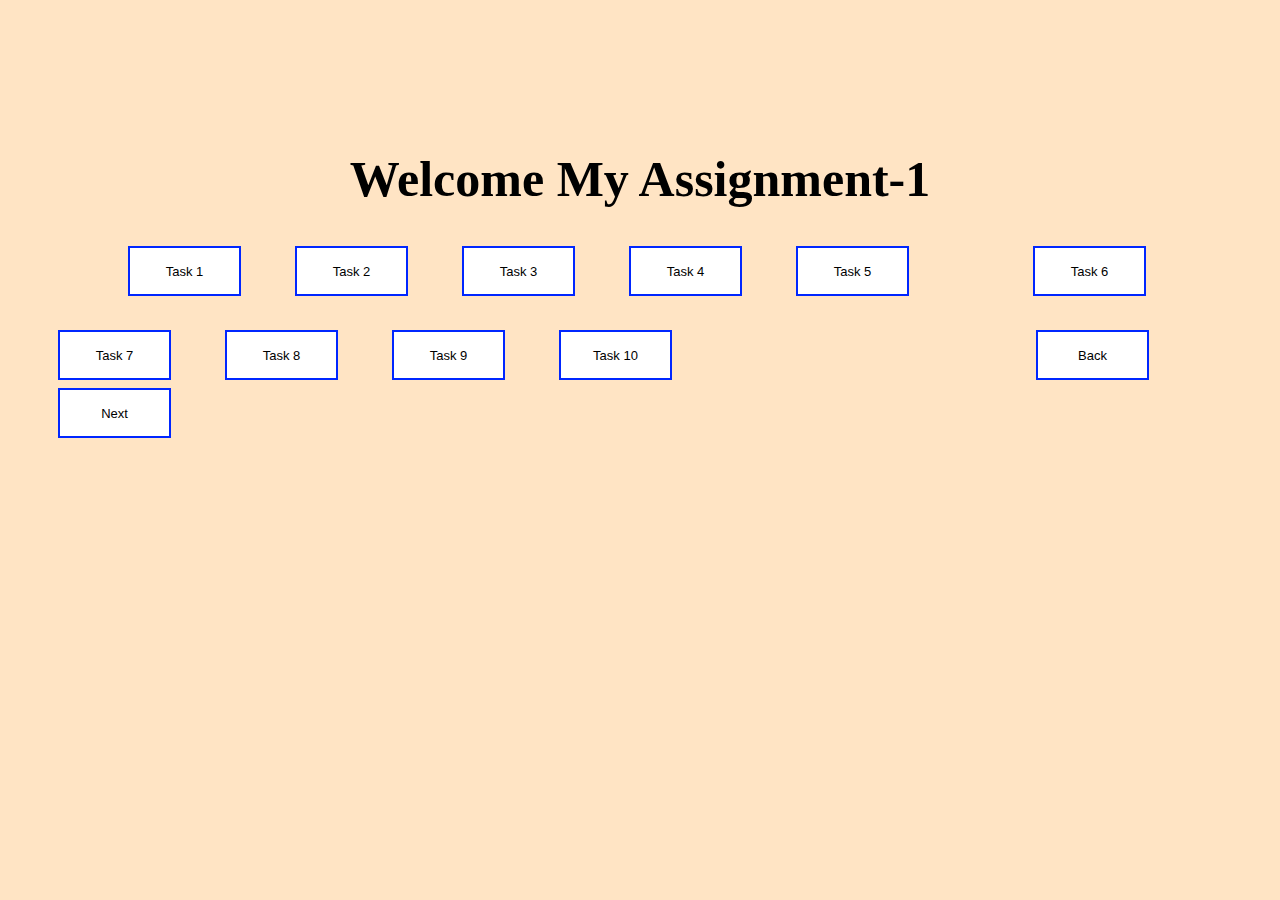
<file: index.html>
<!DOCTYPE html>
<html lang="en">
<head>
    <meta charset="UTF-8">
    <meta http-equiv="X-UA-Compatible" content="IE=edge">
    <meta name="viewport" content="width=device-width, initial-scale=1.0">
    <title>JS Assignment </title>
    <link rel="stylesheet" href="style.css">
</head>
<body>
    <h1>Welcome My Assignment-1</h1>
<button class="button button1" style="margin-right: 0px; width: 113px;height: 50px;font-size: 13px;"><a href="Task 1.html"style="text-decoration: none; color: #000;">Task 1</a></button>
<button class="button button2" style="margin-right: 0px; width: 113px;height: 50px;font-size: 13px;"><a href="Task 2.html"style="text-decoration: none; color: #000;">Task 2</a></button>
<button class="button button3" style="margin-right: 0px; width: 113px;height: 50px;font-size: 13px;"><a href="Task 3.html"style="text-decoration: none; color: #000;">Task 3</a></button>
<button class="button button4" style="margin-right: 0px; width: 113px;height: 50px;font-size: 13px;"><a href="Task 4.html"style="text-decoration: none; color: #000;">Task 4</a></button>
<button class="button button5" style="margin-right: 0px; width: 113px;height: 50px;font-size: 13px;"><a href="Task 5.html"style="text-decoration: none; color: #000;">Task 5</a></button>
<button class="button button1" style="margin-right: 0px; width: 113px;height: 50px;font-size: 13px;"><a href="Task 6.html"style="text-decoration: none; color: #000;">Task 6</a></button>
<button class="button button2" style="margin-right: 0px; width: 113px;height: 50px;font-size: 13px;"><a href="Task 7.html"style="text-decoration: none; color: #000;">Task 7</a></button>
<button class="button button3" style="margin-right: 0px; width: 113px;height: 50px;font-size: 13px;"><a href="Task 8.html"style="text-decoration: none; color: #000;">Task 8</a></button>
<button class="button button4" style="margin-right: 0px; width: 113px;height: 50px;font-size: 13px;"><a href="Task 9.html"style="text-decoration: none; color: #000;">Task 9</a></button>
<button class="button button5" style="margin-right: 0px; width: 113px;height: 50px;font-size: 13px;"><a href="Task 10.html"style="text-decoration: none; color: #000;">Task 10</a></button>
<button class="button button4" style="margin-left: 360px;margin-top: 30px; width: 113px;height: 50px;font-size: 13px;"><a href="index.html"style="text-decoration: none; color: #000;">Back</a></button>
<button class="button button5" style="margin-right: 0px; width: 113px;height: 50px;font-size: 13px;"><a href="../Assignment 2/demo.html"style="text-decoration: none; color: #000;">Next</a></button>
</body>
</html>
</file>
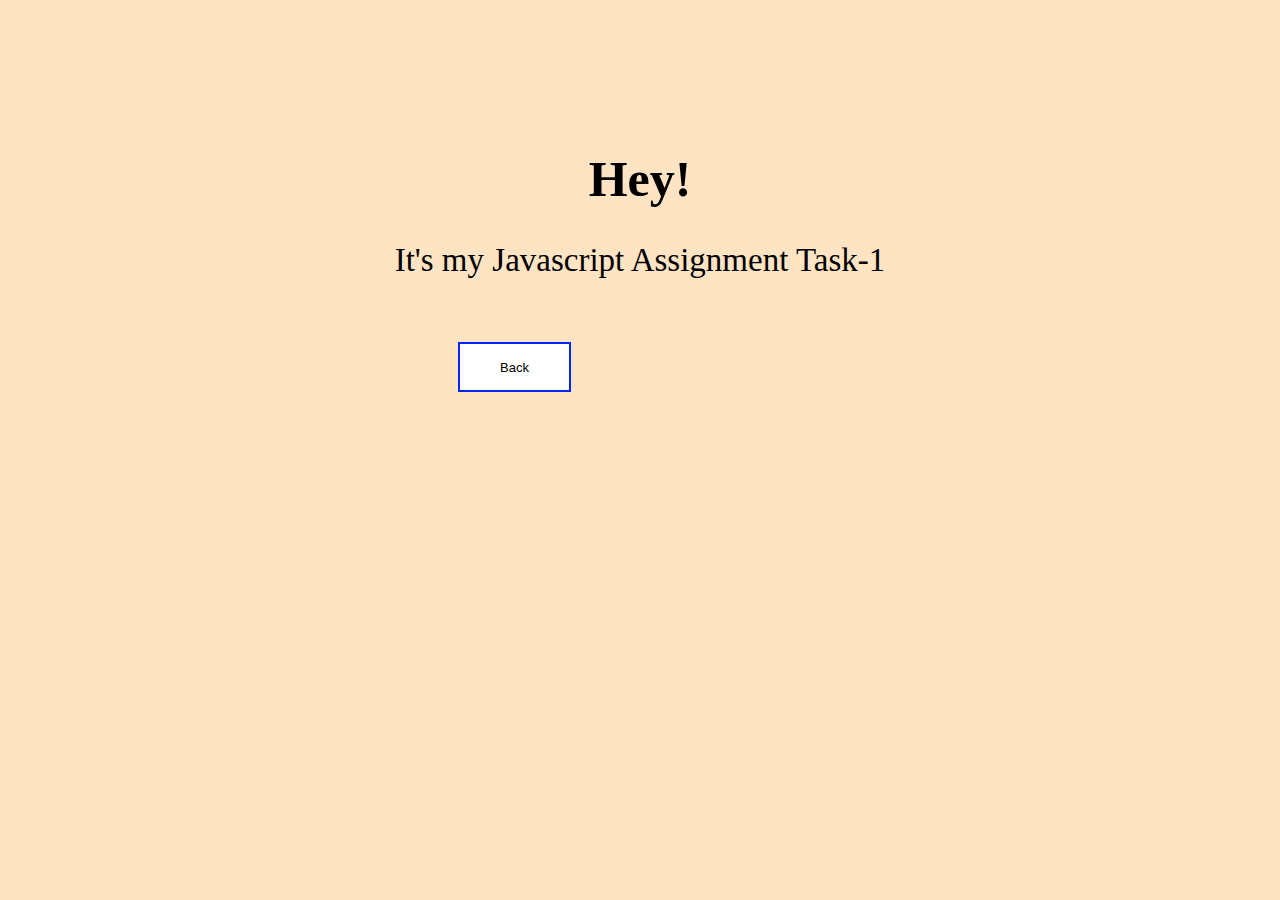
<file: Task 1.html>
<!DOCTYPE html>
<html lang="en">
<head>
    <meta charset="UTF-8">
    <meta http-equiv="X-UA-Compatible" content="IE=edge">
    <meta name="viewport" content="width=device-width, initial-scale=1.0">
    <title>Task-1</title>
    <script src="app.js"></script>
    <link rel="stylesheet" href="style.css">
</head>
<body>
    <h1>Hey!</h1>
    <p style="text-align: center; font-size: 33px ;">It's my Javascript Assignment Task-1</p>
<button class="button button4" style="margin-left: 450px;margin-top: 30px; width: 113px;height: 50px;font-size: 13px;"><a href="index.html"style="text-decoration: none; color: #000; ">Back</a></button>
</body>
</html>
</file>
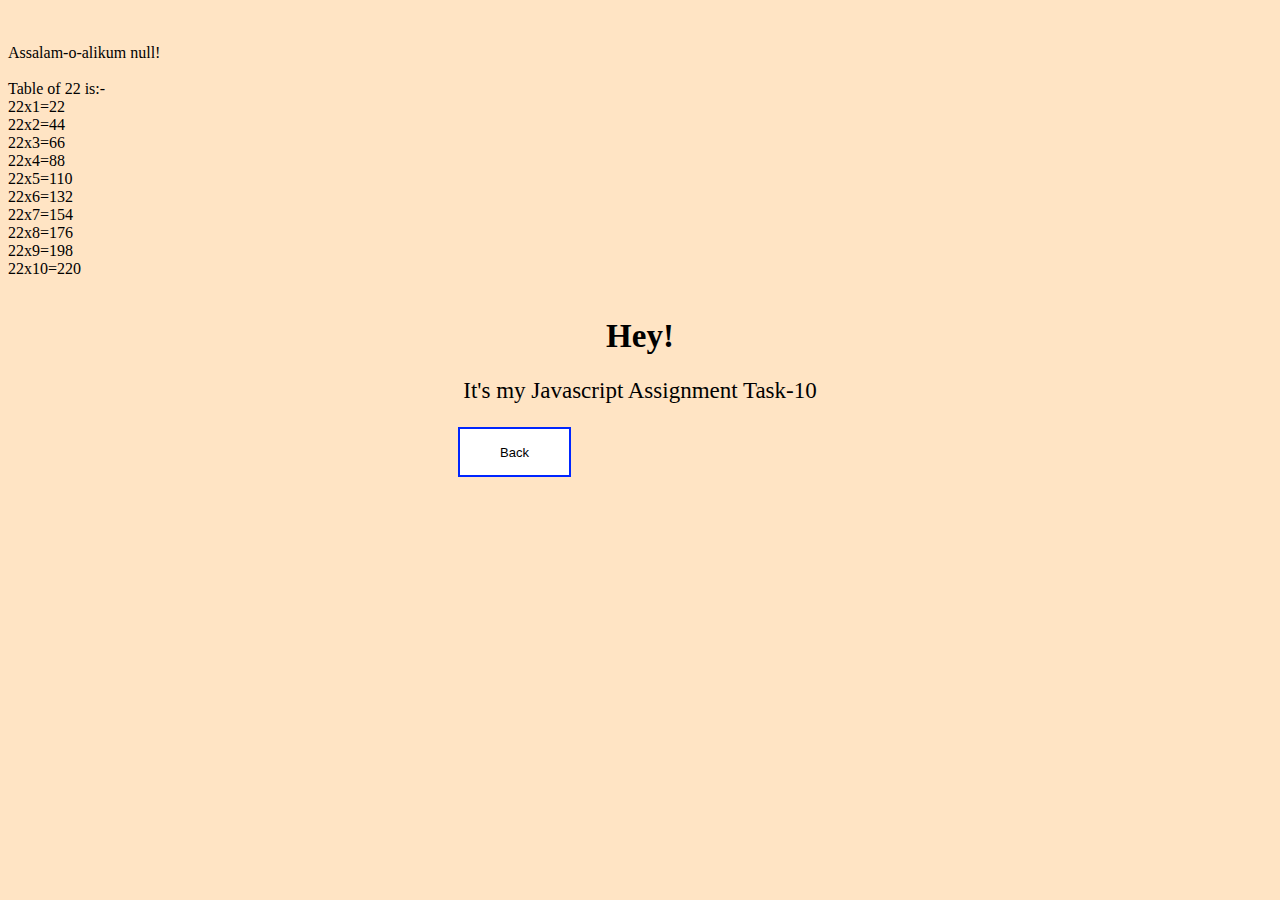
<file: Task 10.html>
<!DOCTYPE html>
<html lang="en">
<head>
    <meta charset="UTF-8">
    <meta http-equiv="X-UA-Compatible" content="IE=edge">
    <meta name="viewport" content="width=device-width, initial-scale=1.0">
    <title>Task-10</title>
    <script src="app10.js"></script>
    <link rel="stylesheet" href="style1.css">
</head>
<body>
    <style>
        body{
            background-color: bisque;
        }
        h1{
            font-size: 33px;
            text-align: center;
        }
    </style>
    <h1>Hey!</h1>
    <p style="text-align: center; font-size: 23px ;">It's my Javascript Assignment Task-10</p>
<button class="button button4" style="margin-left: 450px;margin-top: 0px; width: 113px;height: 50px;font-size: 13px;"><a href="index.html"style="text-decoration: none; color: #000; ">Back</a></button>
</body>
</html>
</file>
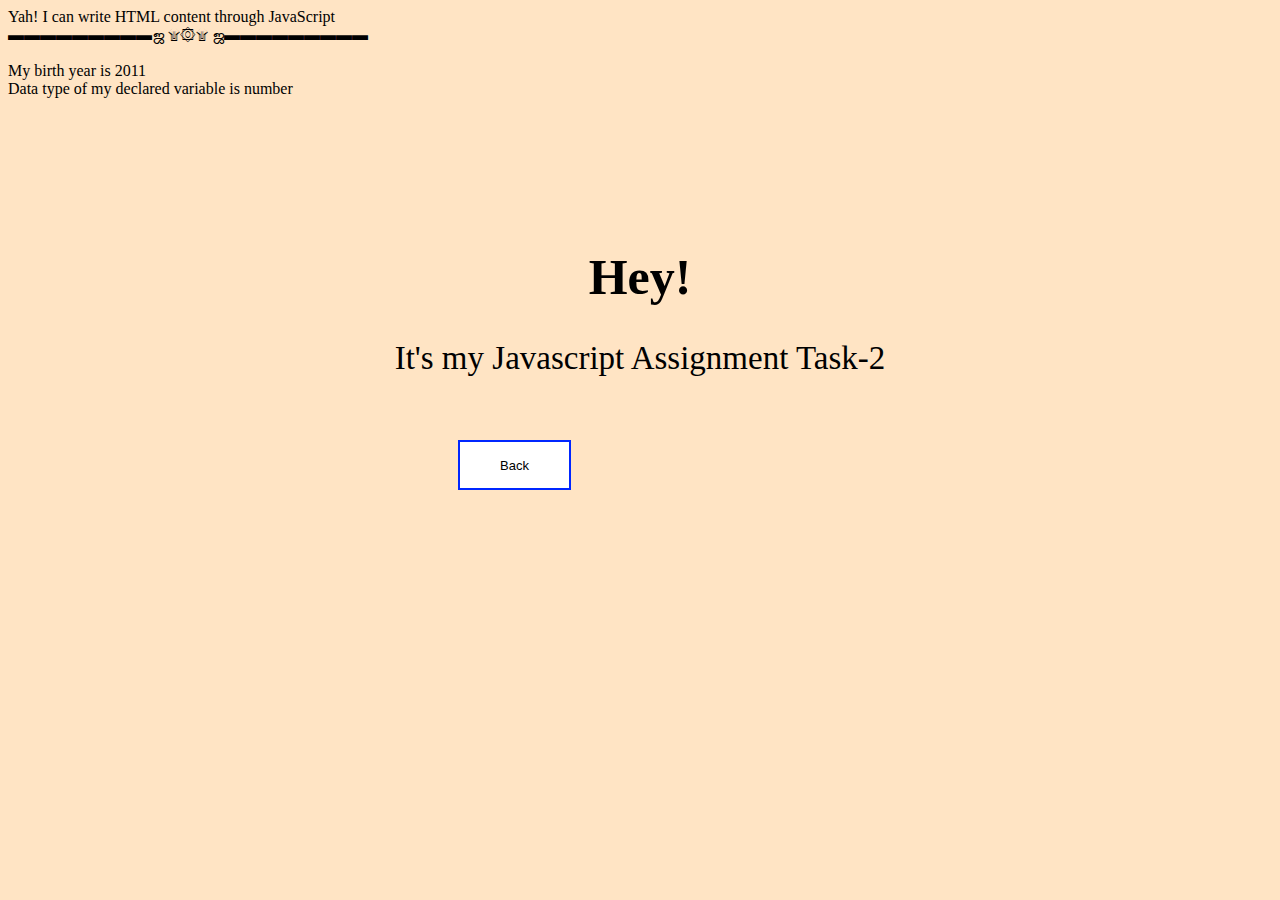
<file: Task 2.html>
<!DOCTYPE html>
<html lang="en">
<head>
    <meta charset="UTF-8">
    <meta http-equiv="X-UA-Compatible" content="IE=edge">
    <meta name="viewport" content="width=device-width, initial-scale=1.0">
    <title>Task-2</title>
    <script src="app2.js"></script>
    <link rel="stylesheet" href="style.css">
</head>
<body>
    <h1>Hey!</h1>
    <p style="text-align: center; font-size: 33px ;">It's my Javascript Assignment Task-2</p>
<button class="button button4" style="margin-left: 450px;margin-top: 30px; width: 113px;height: 50px;font-size: 13px;"><a href="index.html"style="text-decoration: none; color: #000; ">Back</a></button>
</body>
</html>
</file>
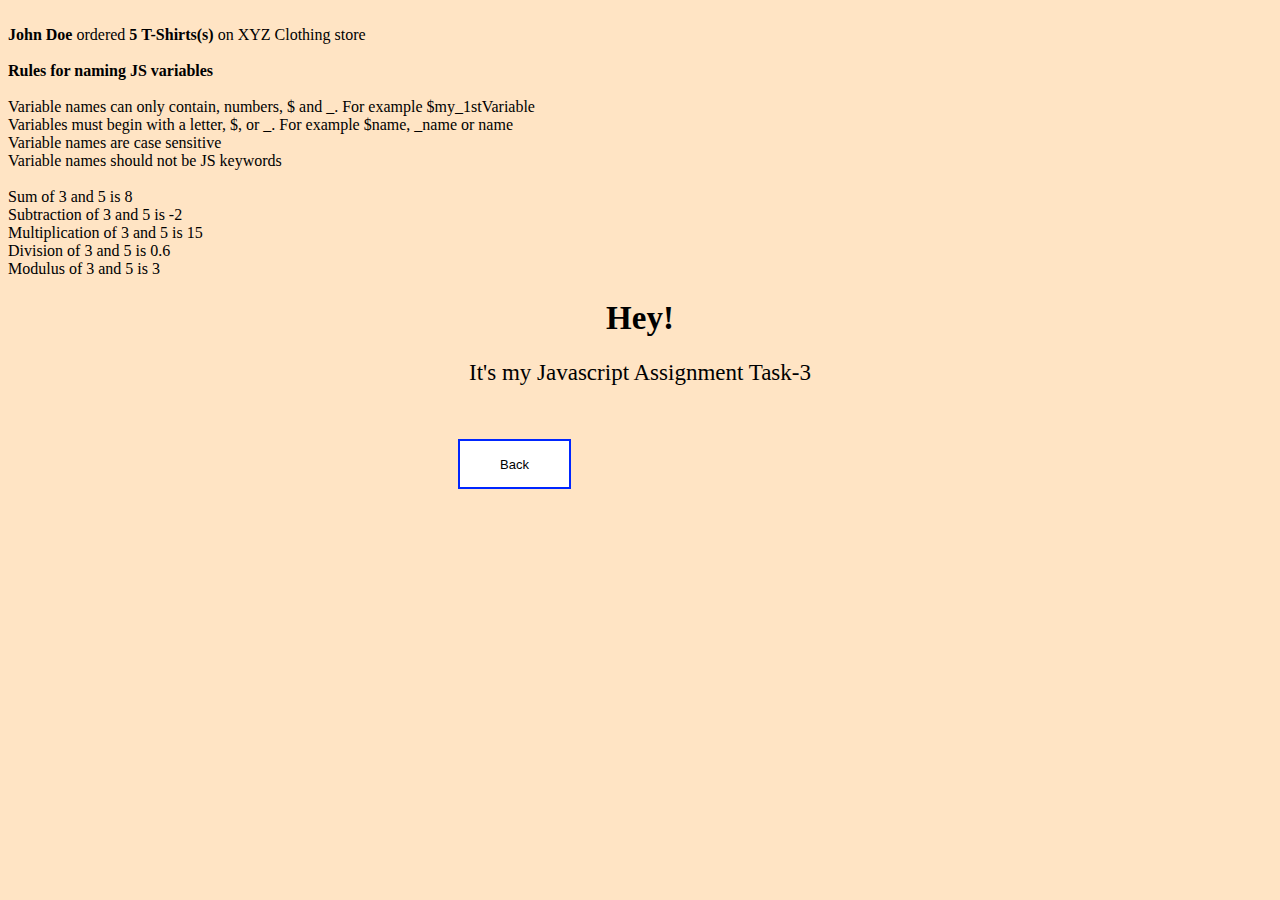
<file: Task 3.html>
<!DOCTYPE html>
<html lang="en">
<head>
    <meta charset="UTF-8">
    <meta http-equiv="X-UA-Compatible" content="IE=edge">
    <meta name="viewport" content="width=device-width, initial-scale=1.0">
    <title>Task-3</title>
    <link rel="stylesheet" href="style1.css">
    <script src="app3.js"></script>
</head>
<body>
    <style>
        body{
            background-color: bisque;
        }
        h1{
            font-size: 33px;
            text-align: center;
        }
    </style>
    <h1>Hey!</h1>
    <p style="text-align: center; font-size: 23px ;">It's my Javascript Assignment Task-3</p>
<button class="button button4" style="margin-left: 450px;margin-top: 30px; width: 113px;height: 50px;font-size: 13px;"><a href="index.html"style="text-decoration: none; color: #000; ">Back</a></button>
</body>
</html>
</file>
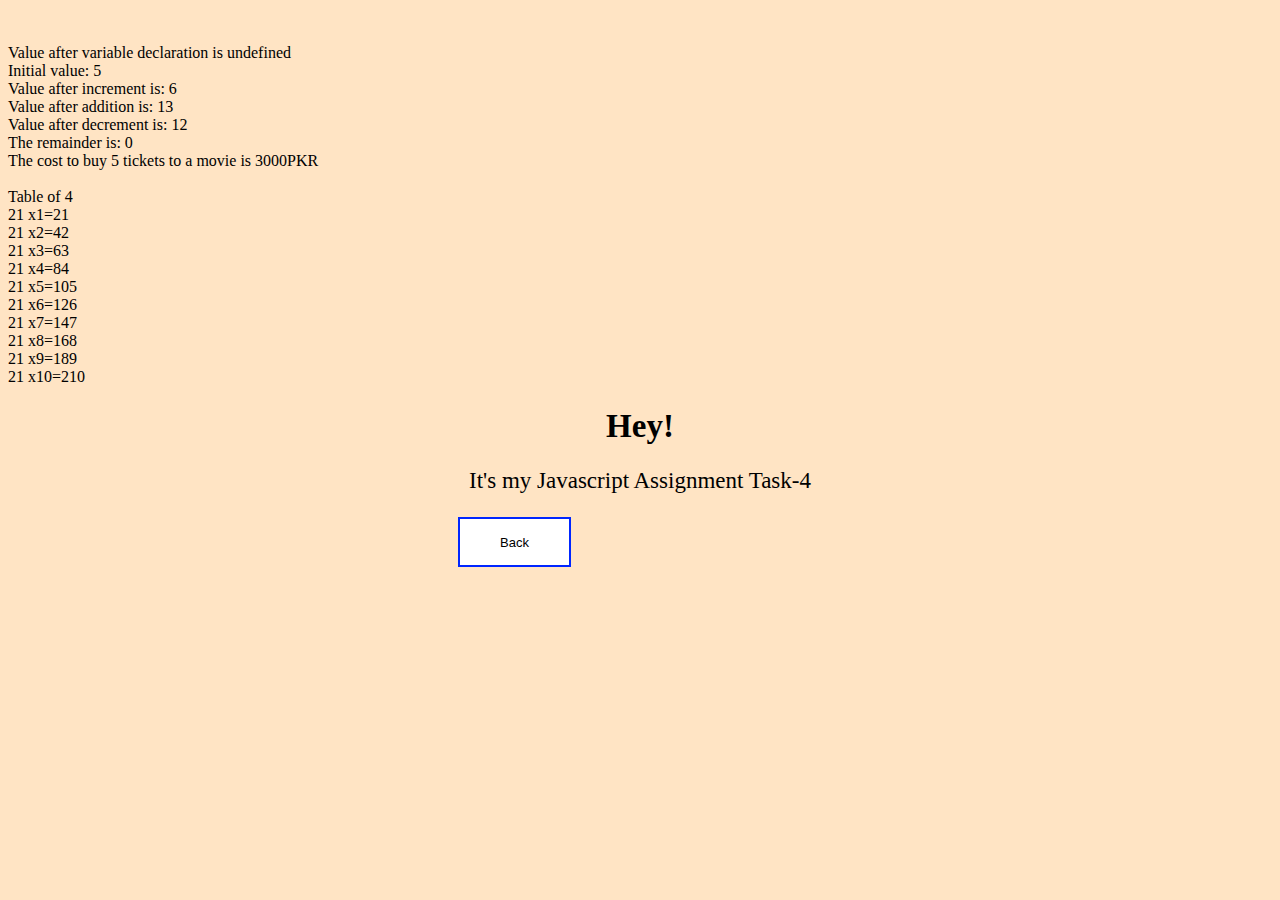
<file: Task 4.html>
<!DOCTYPE html>
<html lang="en">
<head>
    <meta charset="UTF-8">
    <meta http-equiv="X-UA-Compatible" content="IE=edge">
    <meta name="viewport" content="width=device-width, initial-scale=1.0">
    <title>Task-4</title>
    <link rel="stylesheet" href="style1.css">
    <script src="app4.js"></script>
</head>
<body>
    <style>
        body{
            background-color: bisque;
        }
        h1{
            font-size: 33px;
            text-align: center;
        }
    </style>
    <h1>Hey!</h1>
    <p style="text-align: center; font-size: 23px ;">It's my Javascript Assignment Task-4</p>
<button class="button button4" style="margin-left: 450px;margin-top: 0px; width: 113px;height: 50px;font-size: 13px;"><a href="index.html"style="text-decoration: none; color: #000; ">Back</a></button>
</body>
</html>
</file>
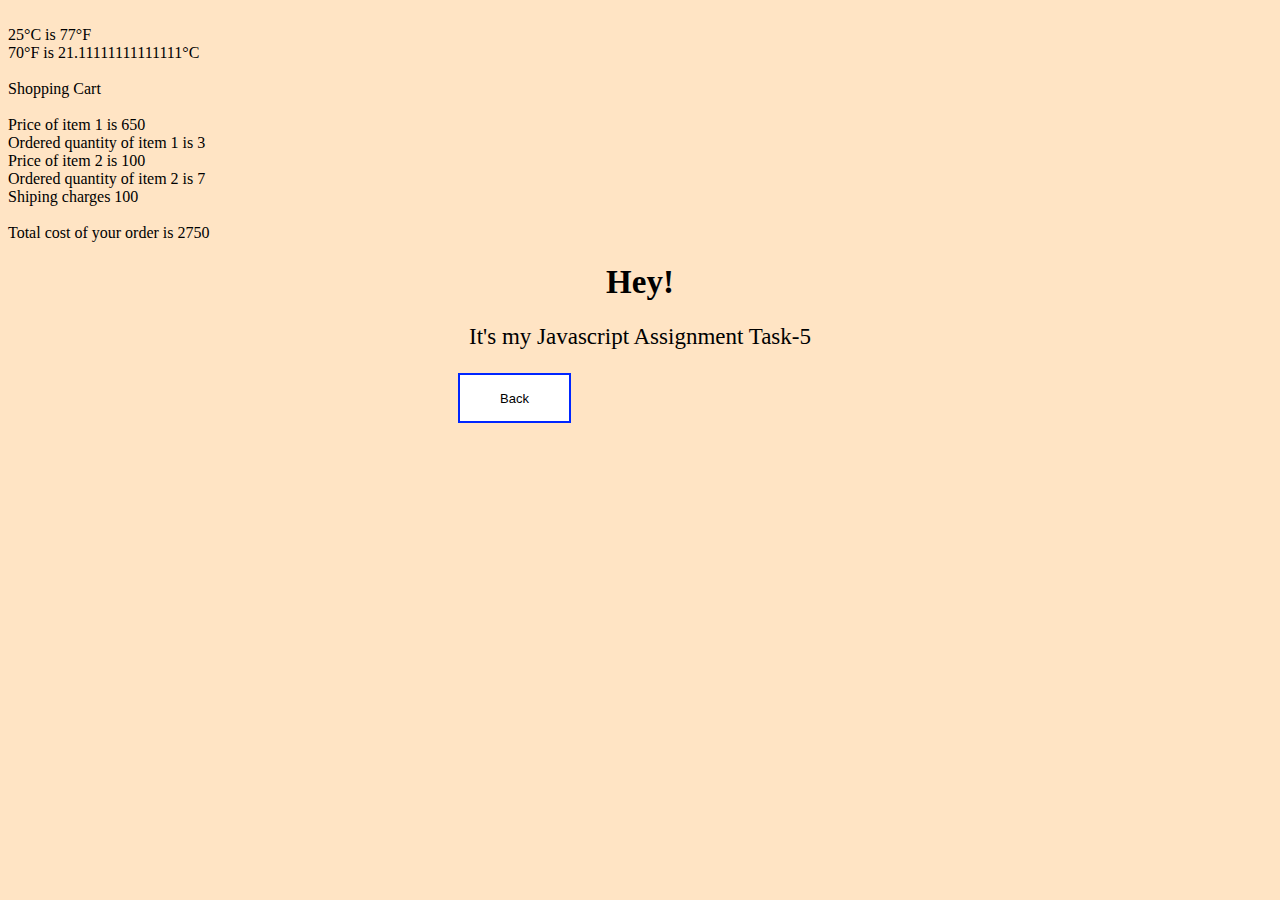
<file: Task 5.html>
<!DOCTYPE html>
<html lang="en">
<head>
    <meta charset="UTF-8">
    <meta http-equiv="X-UA-Compatible" content="IE=edge">
    <meta name="viewport" content="width=device-width, initial-scale=1.0">
    <title>Task-5</title>
    <script src="app5.js"></script>
    <link rel="stylesheet" href="style1.css">
</head>
<body>
    <style>
        body{
            background-color: bisque;
        }
        h1{
            font-size: 33px;
            text-align: center;
        }
    </style>
    <h1>Hey!</h1>
    <p style="text-align: center; font-size: 23px ;">It's my Javascript Assignment Task-5</p>
<button class="button button4" style="margin-left: 450px;margin-top: 0px; width: 113px;height: 50px;font-size: 13px;"><a href="index.html"style="text-decoration: none; color: #000; ">Back</a></button>
</body>
</html>
</file>
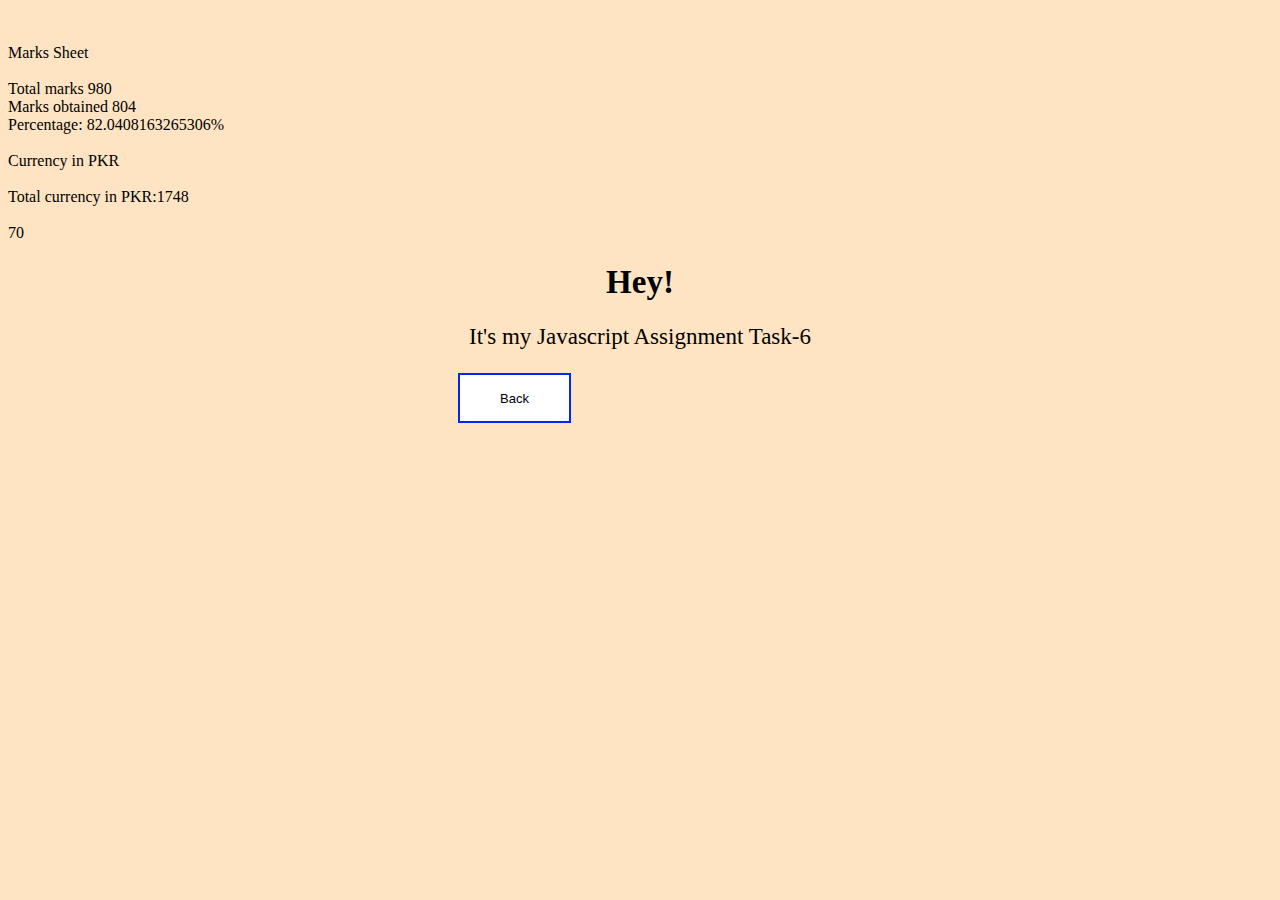
<file: Task 6.html>
<!DOCTYPE html>
<html lang="en">
<head>
    <meta charset="UTF-8">
    <meta http-equiv="X-UA-Compatible" content="IE=edge">
    <meta name="viewport" content="width=device-width, initial-scale=1.0">
    <title>Task-6</title>
    <script src="app6.js"></script>
    <link rel="stylesheet" href="style1.css">
</head>
<body>
    <style>
        body{
            background-color: bisque;
        }
        h1{
            font-size: 33px;
            text-align: center;
        }
    </style>
    <h1>Hey!</h1>
    <p style="text-align: center; font-size: 23px ;">It's my Javascript Assignment Task-6</p>
<button class="button button4" style="margin-left: 450px;margin-top: 0px; width: 113px;height: 50px;font-size: 13px;"><a href="index.html"style="text-decoration: none; color: #000; ">Back</a></button>
</body>
</html>
</file>
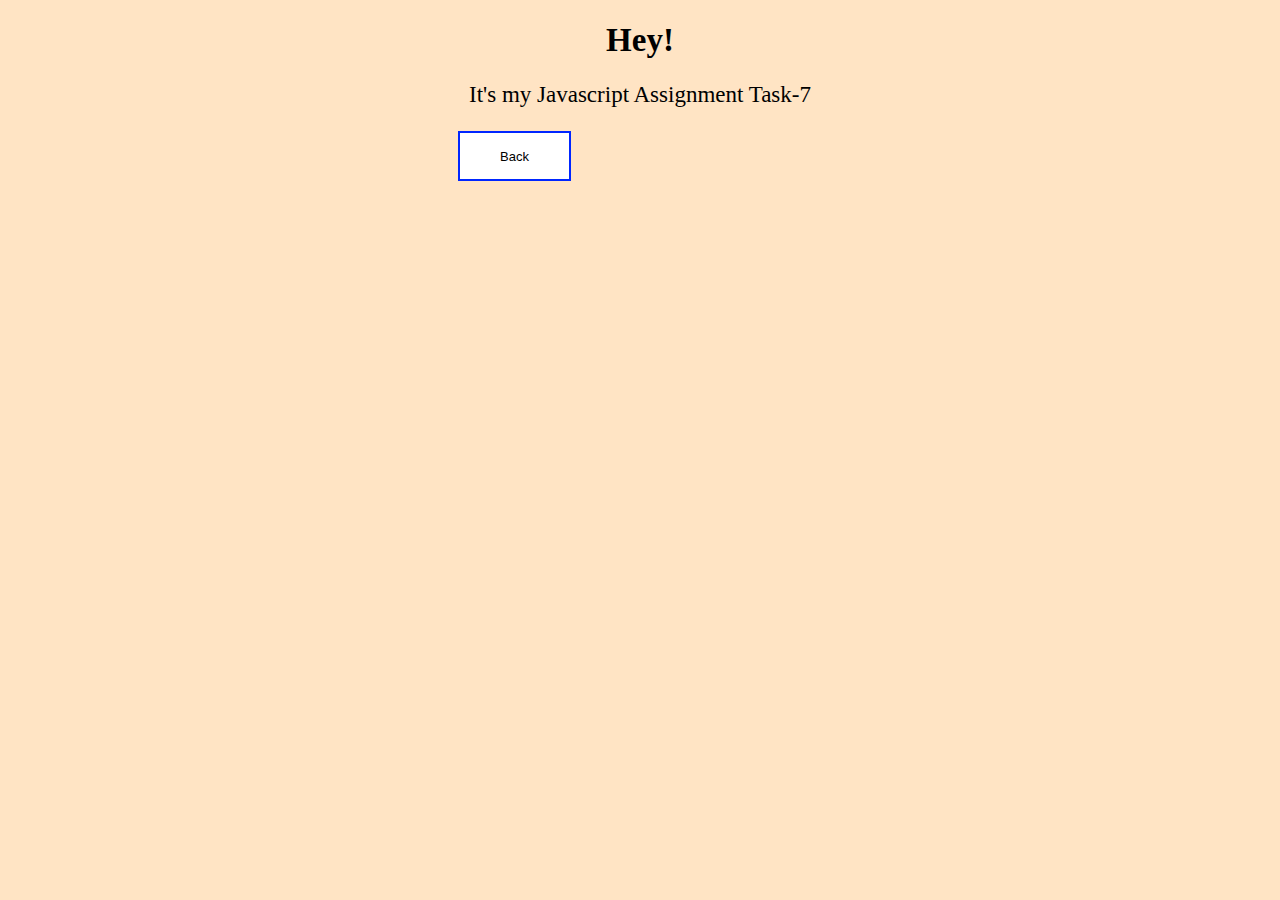
<file: Task 7.html>
<!DOCTYPE html>
<html lang="en">
<head>
    <meta charset="UTF-8">
    <meta http-equiv="X-UA-Compatible" content="IE=edge">
    <meta name="viewport" content="width=device-width, initial-scale=1.0">
    <title>Task-7</title>
    <script src="app7.js"></script>
    <link rel="stylesheet" href="style1.css">
</head>
<body>
    <style>
        body{
            background-color: bisque;
        }
        h1{
            font-size: 33px;
            text-align: center;
        }
    </style>
    <h1>Hey!</h1>
    <p style="text-align: center; font-size: 23px ;">It's my Javascript Assignment Task-7</p>
<button class="button button4" style="margin-left: 450px;margin-top: 0px; width: 113px;height: 50px;font-size: 13px;"><a href="index.html"style="text-decoration: none; color: #000; ">Back</a></button>
</body>
</html>
</file>
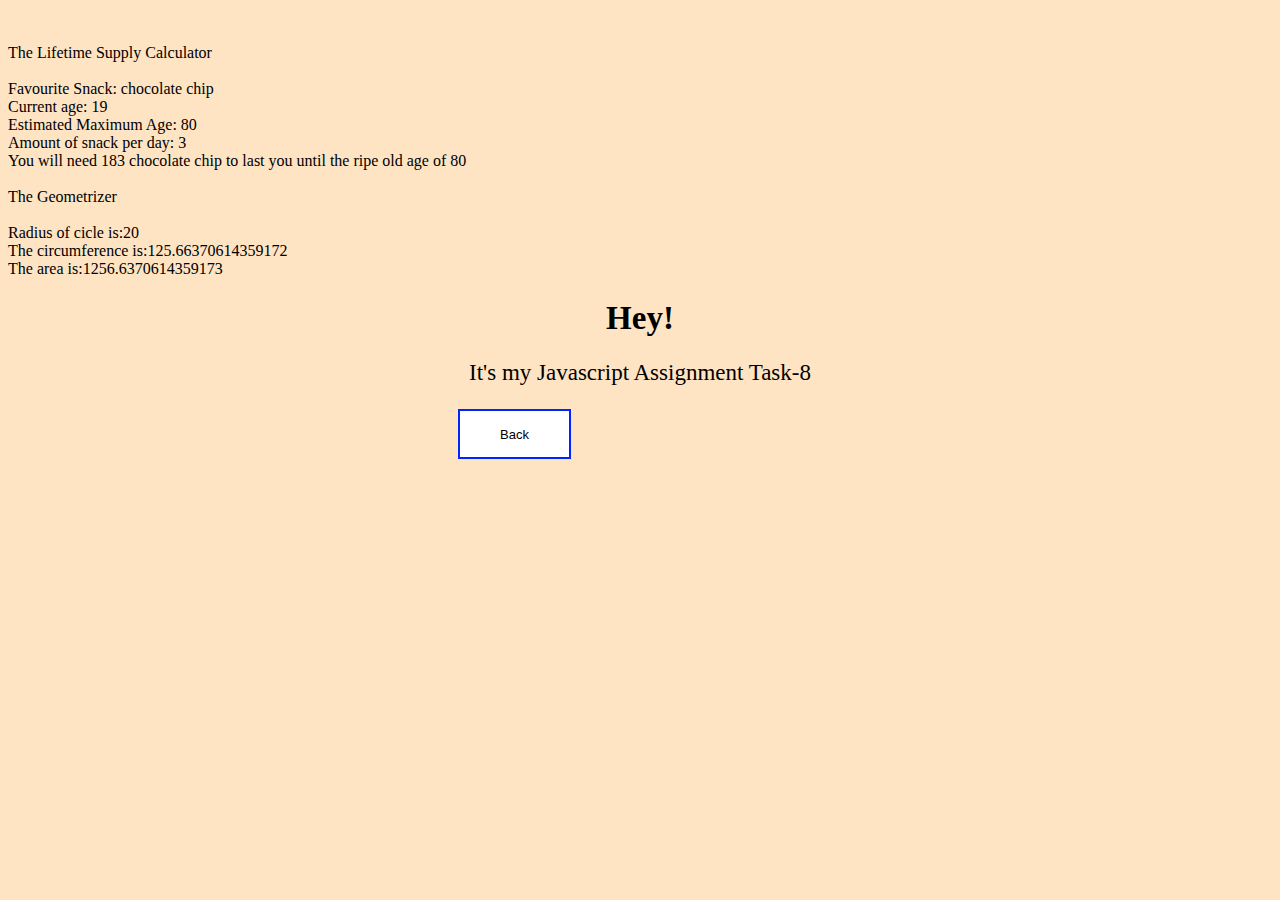
<file: Task 8.html>
<!DOCTYPE html>
<html lang="en">
<head>
    <meta charset="UTF-8">
    <meta http-equiv="X-UA-Compatible" content="IE=edge">
    <meta name="viewport" content="width=device-width, initial-scale=1.0">
    <title>Task-8</title>
    <script src="app8.js"></script>
    <link rel="stylesheet" href="style1.css">
</head>
<body>
    <style>
        body{
            background-color: bisque;
        }
        h1{
            font-size: 33px;
            text-align: center;
        }
    </style>
    <h1>Hey!</h1>
    <p style="text-align: center; font-size: 23px ;">It's my Javascript Assignment Task-8</p>
<button class="button button4" style="margin-left: 450px;margin-top: 0px; width: 113px;height: 50px;font-size: 13px;"><a href="index.html"style="text-decoration: none; color: #000; ">Back</a></button>
</body>
</html>
</file>
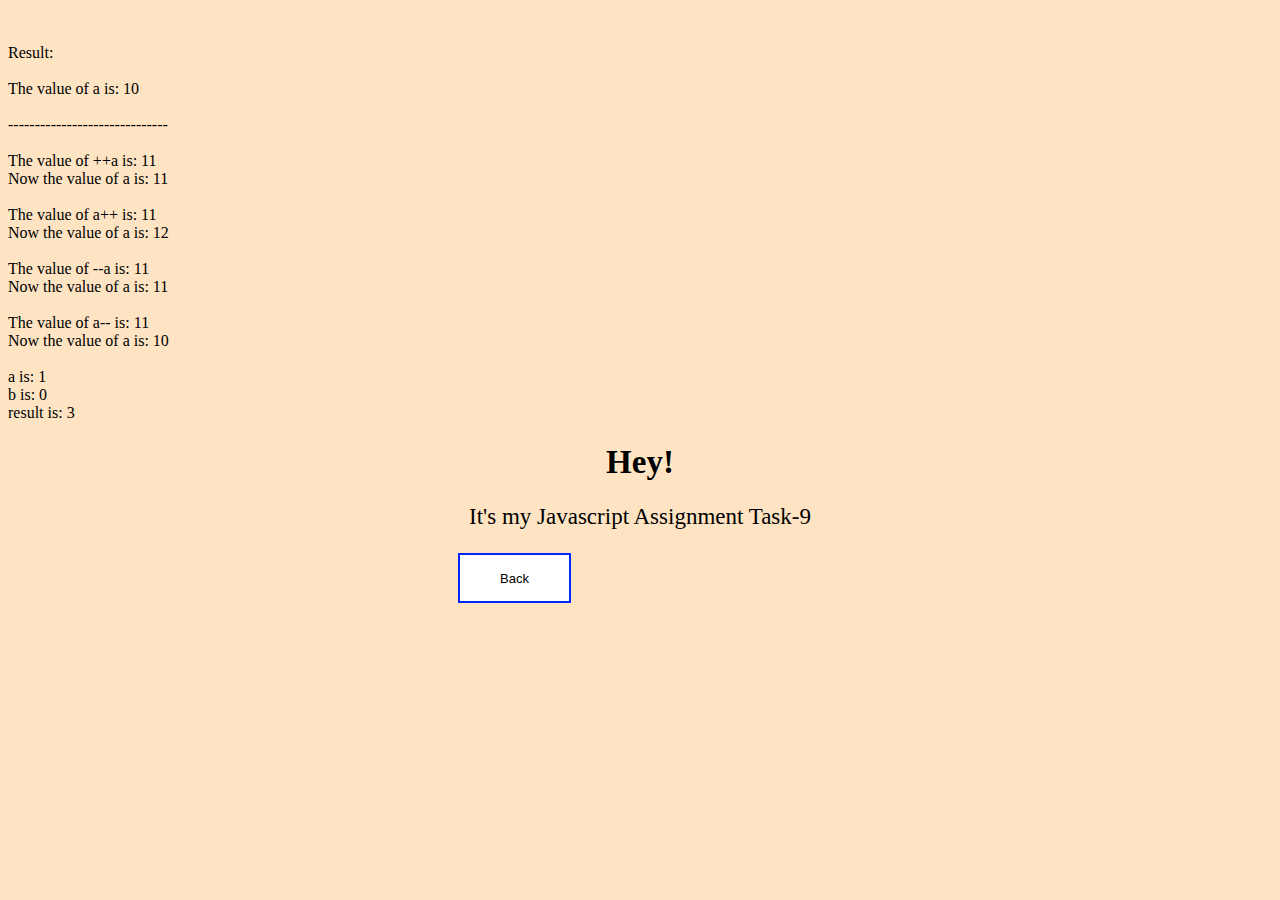
<file: Task 9.html>
<!DOCTYPE html>
<html lang="en">
<head>
    <meta charset="UTF-8">
    <meta http-equiv="X-UA-Compatible" content="IE=edge">
    <meta name="viewport" content="width=device-width, initial-scale=1.0">
    <title>Task-9</title>
    <script src="app9.js"></script>
    <link rel="stylesheet" href="style1.css">
</head>
<body>
    <style>
        body{
            background-color: bisque;
        }
        h1{
            font-size: 33px;
            text-align: center;
        }
    </style>
    <h1>Hey!</h1>
    <p style="text-align: center; font-size: 23px ;">It's my Javascript Assignment Task-9</p>
<button class="button button4" style="margin-left: 450px;margin-top: 0px; width: 113px;height: 50px;font-size: 13px;"><a href="index.html"style="text-decoration: none; color: #000; ">Back</a></button>
</body>
</html>
</file>
<file: style.css>
body{
    background-color: bisque;
}

h1{
    text-align: center;
    margin-top: 150px;
    font-size: 50px;
}
.button {
    /* background-color: #4CAF50;  */
    border: none;
    color: white;
    padding: 16px 32px;
    text-align: center;
    text-decoration: none;
    display: inline-block;
    /* margin-left: 50px; */
    font-size: 16px;
    margin: 4px 2px;
    transition-duration: 0.4s;
    cursor: pointer;
  
}
  .button1 {
    background-color: white; 
    color: black; 
    margin-left: 120px;
    border: 2px solid #0026ff;
  }
  
  .button1:hover {
    background-color: #0026ff;
    color: white;
  }
  
  .button2 {
    background-color: white; 
    margin-left: 50px;
    color: black;
    border: 2px solid #0026ff;
  }
  
  .button2:hover {
    background-color: #0026ff;
    color: white;
  }
  
  .button3 {
    background-color: white; 
    color: black; 
    margin-left: 50px;
    border: 2px solid #0026ff;
  }
  
  .button3:hover {
    background-color: #0026ff;
    color: white;
  }
  
  .button4 {
    background-color: white;
    margin-left: 50px;
    color: black;
    border: 2px solid #0026ff;
  }
  
  .button4:hover {
    background-color: #0026ff;
    color: white;
}
  
  .button5 {
    background-color: white;
    color: black;
    border: 2px solid #0026ff;
    margin-left: 50px;
  }
  
  .button5:hover {
    background-color: #0026ff;
    margin-left: 50px;
    color: white;
  }
/*  */ /*  */ /*  */ /*  */ /*  */ /*  */ /*  */ /*  */ /*  */ /*  */
</file>
<file: style1.css>
.button {
    /* background-color: #4CAF50;  */
    border: none;
    color: white;
    padding: 16px 32px;
    text-align: center;
    text-decoration: none;
    display: inline-block;
    /* margin-left: 50px; */
    font-size: 16px;
    margin: 4px 2px;
    transition-duration: 0.4s;
    cursor: pointer;
  
}

  
  .button4 {
    background-color: white;
    margin-left: 50px;
    color: black;
    border: 2px solid #0026ff;
  }
  
  .button4:hover {
    background-color: #0026ff;
    color: white;
}
</file>
